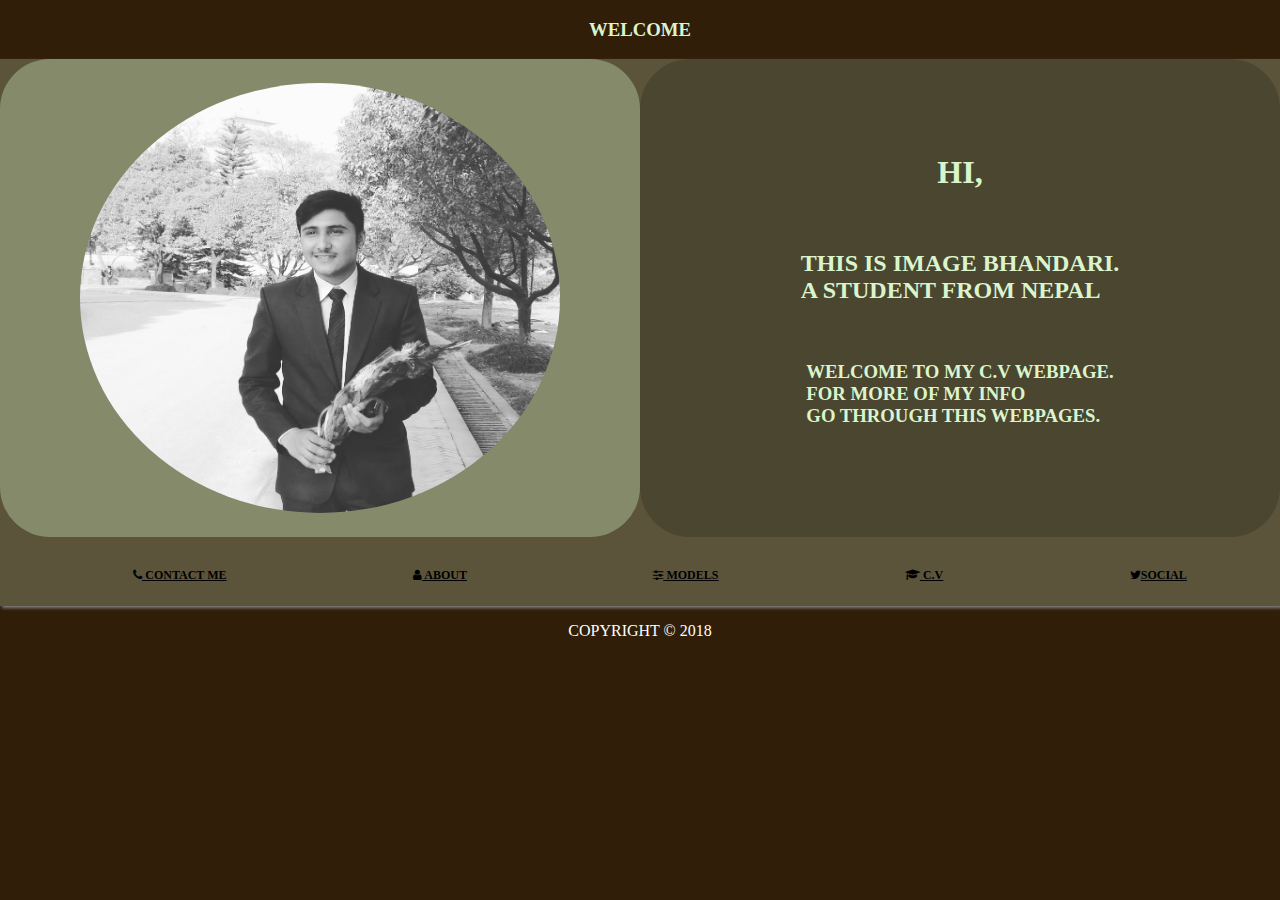
<file: index.html>
<!DOCTYPE html>
<html lang="en">
<head>
	<title>WElCOME PAGE</title>
	<link rel="stylesheet" type="text/css" href="index.css">
	<link rel="stylesheet" type="text/css" href="https://cdnjs.cloudflare.com/ajax/libs/font-awesome/4.7.0/css/font-awesome.min.css">
	<meta name="viewpoint" content="device-width,initial-scale=1.0">
</head>
<body>
	<header><h3><b>WELCOME</b></h3></header>
	<div class="back">
	<div class="front">
		<div class="left">
			<img src="afno.jpg" alt="image is loading..">
		</div>
		<div class="right">
							<h1>HI,</h1><br>
     						<h2> THIS IS IMAGE BHANDARI.<br>A STUDENT FROM NEPAL<BR></h2><br>
  							<h3> WELCOME TO MY C.V WEBPAGE.<BR> FOR MORE OF MY INFO <BR>GO  THROUGH THIS WEBPAGES.</h3><br>
  		</div>
  		</div>
		<div class="buttom">
			<ul>
        <li><a href="contact.html"><span><i class="fa fa-phone"></i> <b> CONTACT ME</b></span> </a></li>
        <li><a href="about.html"> <span> <i class="fa fa-user"></i><b> ABOUT</b></span></a></li>
        <li> <a href="model.html" target="_blank"><span><b><i class="fa fa-sliders"></i> MODELS</b></span></a></li>
        <li><a href="CV.html" target="_blank"> <span><b><i class="fa fa-graduation-cap"></i> C.V</b></span></a></li>
        <li><a href="social.html"><span> <i class="fa fa-twitter"></i><b>SOCIAL</b></span></a></li>
</ul>

		</div>
</div>
	<div class="foot"> COPYRIGHT © 2018</div>

</body>
</html>
</file>
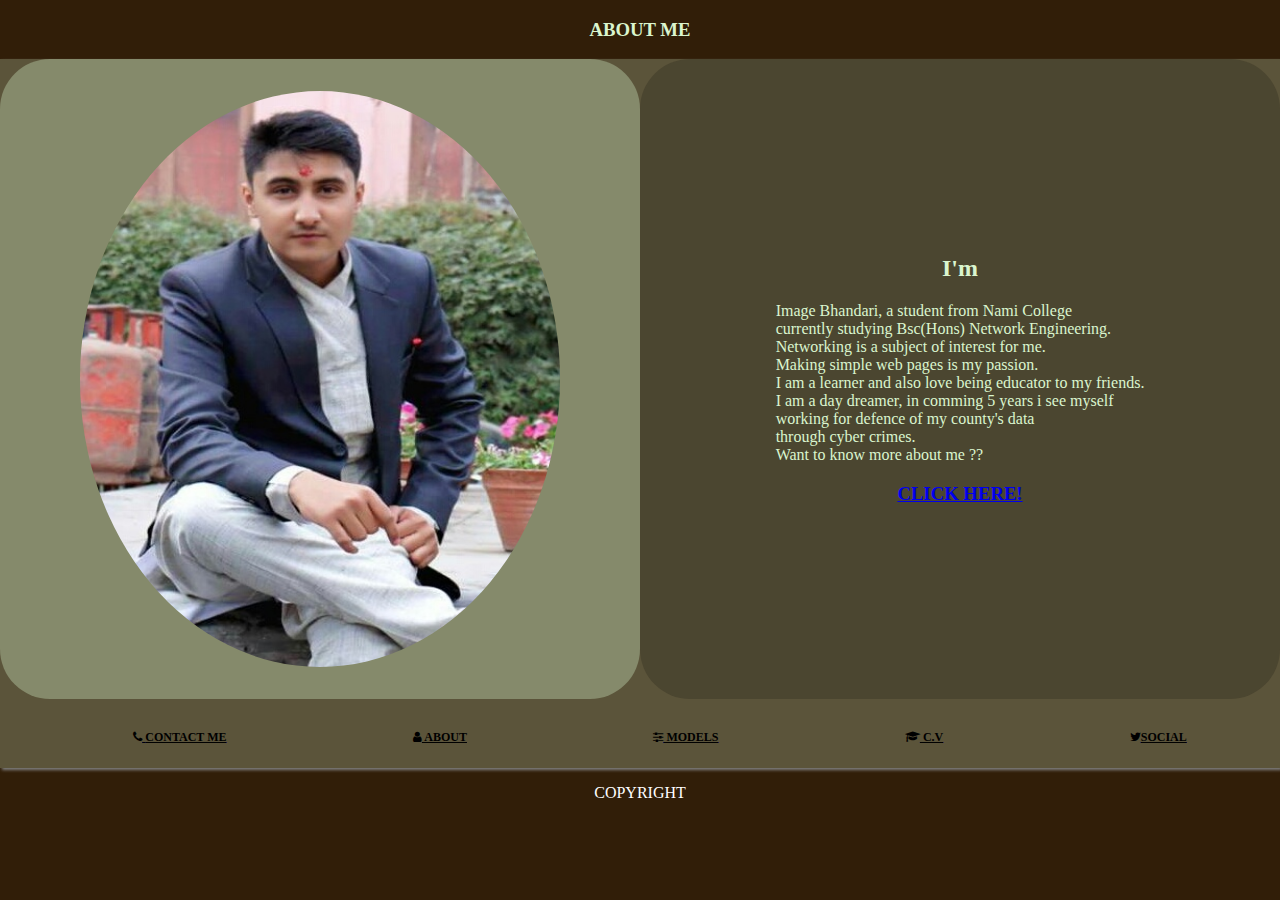
<file: about.html>
<!DOCTYPE html>
<html lang="en">
<head>
  <link rel="stylesheet" type="text/css" href="about.css">

  <link rel="stylesheet" type="text/css" href="https://cdnjs.cloudflare.com/ajax/libs/font-awesome/4.7.0/css/font-awesome.min.css">
  <meta name="viewpoint" content="device-width,initial-scale=1.0">
  <title> ABOUT ME </title>
</head>
<body>
  <header><h3><b>ABOUT ME</b></h3></header>
	<div class="back">
	<div class="front">
		<div class="left">
			<img src="about.jpg" alt="image is loading..">
		</div>
		<div class="right">
							<h2>I'm </h2>Image Bhandari, a student from Nami College<br> currently studying
              Bsc(Hons) Network Engineering.<br>Networking is a subject of interest for me.<br>
              Making simple web pages is my passion.<br> I am a learner and also love being
              educator to my friends.<br> I am a day dreamer, in comming 5 years i see myself
              <br>working for defence of my county's data<br> through cyber crimes.<br>
              Want to know more about me ??<br> <a href="social.html"><h3>CLICK HERE!</h3></a>

  		</div>
  		</div>
		<div class="buttom">
			<ul>
        <li><a href="contact.html"><span><i class="fa fa-phone"></i> <b> CONTACT ME</b></span> </a></li>
        <li><a href="about.html"> <span> <i class="fa fa-user"></i><b> ABOUT</b></span></a></li>
        <li> <a href="model.html" target="_blank"><span><b><i class="fa fa-sliders"></i> MODELS</b></span></a></li>
        <li><a href="CV.html" target="_blank"> <span><b><i class="fa fa-graduation-cap"></i> C.V</b></span></a></li>
        <li><a href="social.html"><span> <i class="fa fa-twitter"></i><b>SOCIAL</b></span></a></li>
      </ul>

		</div>
</div>
<footer>
  COPYRIGHT
</footer>
</body>
</html>
</file>
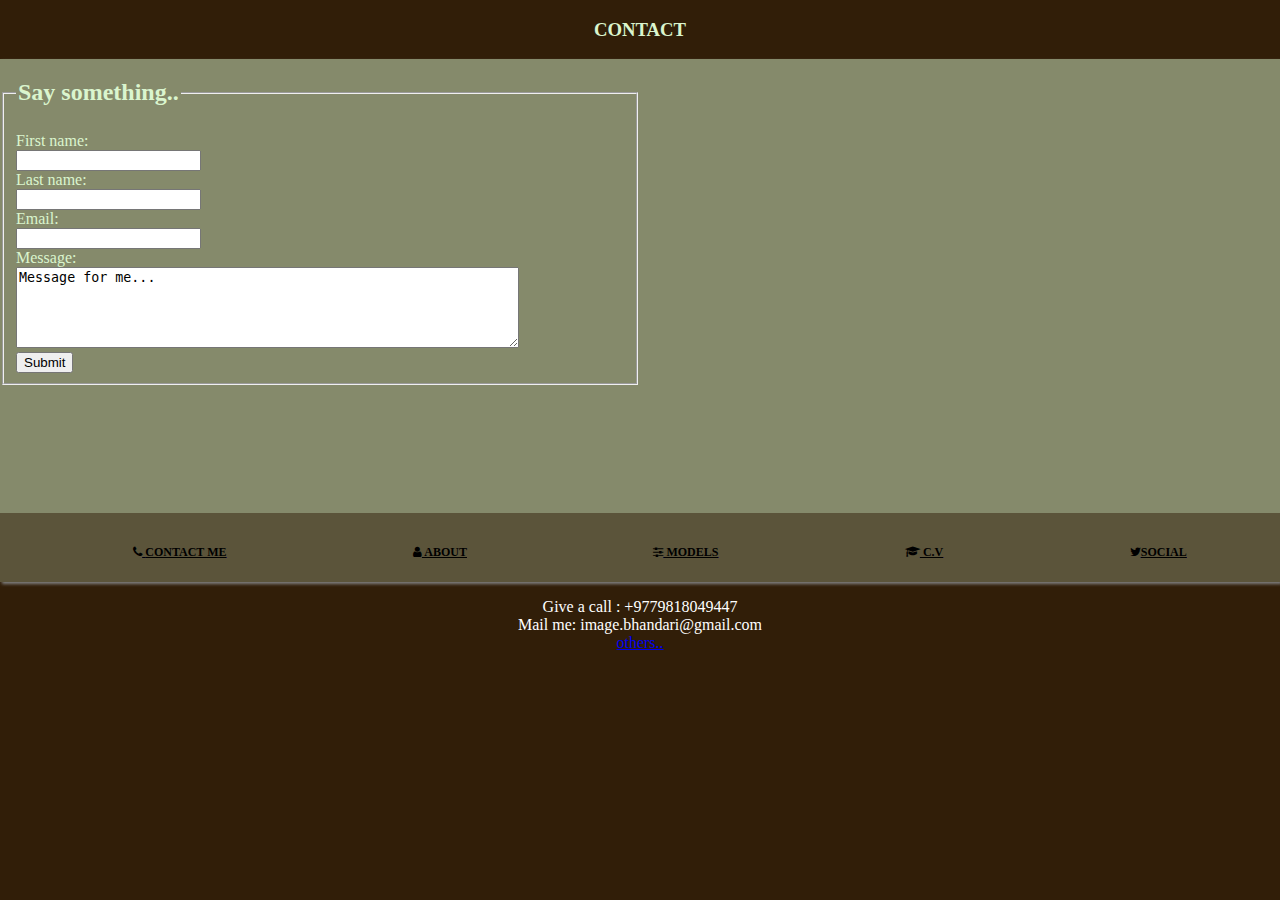
<file: contact.html>
<!DOCTYPE html>
<html lang="en">
<head>
  <link rel="stylesheet" type="text/css" href="contact.css">
  <link rel="stylesheet" type="text/css" href="https://cdnjs.cloudflare.com/ajax/libs/font-awesome/4.7.0/css/font-awesome.min.css">
  <meta name="viewpoint" content="device-width,initial-scale=1.0">
  <title> CONTACT </title></head>
<body>
  <header><h3><b>CONTACT</b></h3></header>
  <div class ="main">
    <div class="mathi">
      <div class="left">
        <form>
          <fieldset>
          <legend><h2> Say something.. </h2></legend>
  First name:<br>
  <input type="text" name="firstname"><br>
  Last name:<br>
  <input type="text" name="lastname"><br>
  Email:<br>
  <input type="email" name="email"><br>
  Message:<br>
  <textarea rows="5" cols="60" name="message">
Message for me...</textarea><br>
  <input type="submit" value="Submit">
</fieldset>
</form>
      </div>
      <div class="right">
<iframe src="https://www.google.com/maps/embed?pb=!1m10!1m8!1m3!1d14122.67327789883!2d85.3291289!3d27.7583746!3m2!1i1024!2i768!4f13.1!5e0!3m2!1sen!2snp!4v1524165546790" width="600" height="450" frameborder="0" style="border:0" allowfullscreen></iframe>
      </div>
    </div>
    <div class="talla">
     <ul>
        <li><a href="contact.html"><span><i class="fa fa-phone"></i> <b> CONTACT ME</b></span> </a></li>
        <li><a href="about.html"> <span> <i class="fa fa-user"></i><b> ABOUT</b></span></a></li>
        <li> <a href="model.html" target="_blank"><span><b><i class="fa fa-sliders"></i> MODELS</b></span></a></li>
        <li><a href="CV.html" target="_blank"> <span><b><i class="fa fa-graduation-cap"></i> C.V</b></span></a></li>
        <li><a href="social.html"><span> <i class="fa fa-twitter"></i><b>SOCIAL</b></span></a></li>
</ul>

</div>
</div>
<footer>
   Give a call : +9779818049447 <br>
Mail me: image.bhandari@gmail.com <br>
<a href="social.html">others..</a>
  </footer>
</body>
</html>
</file>
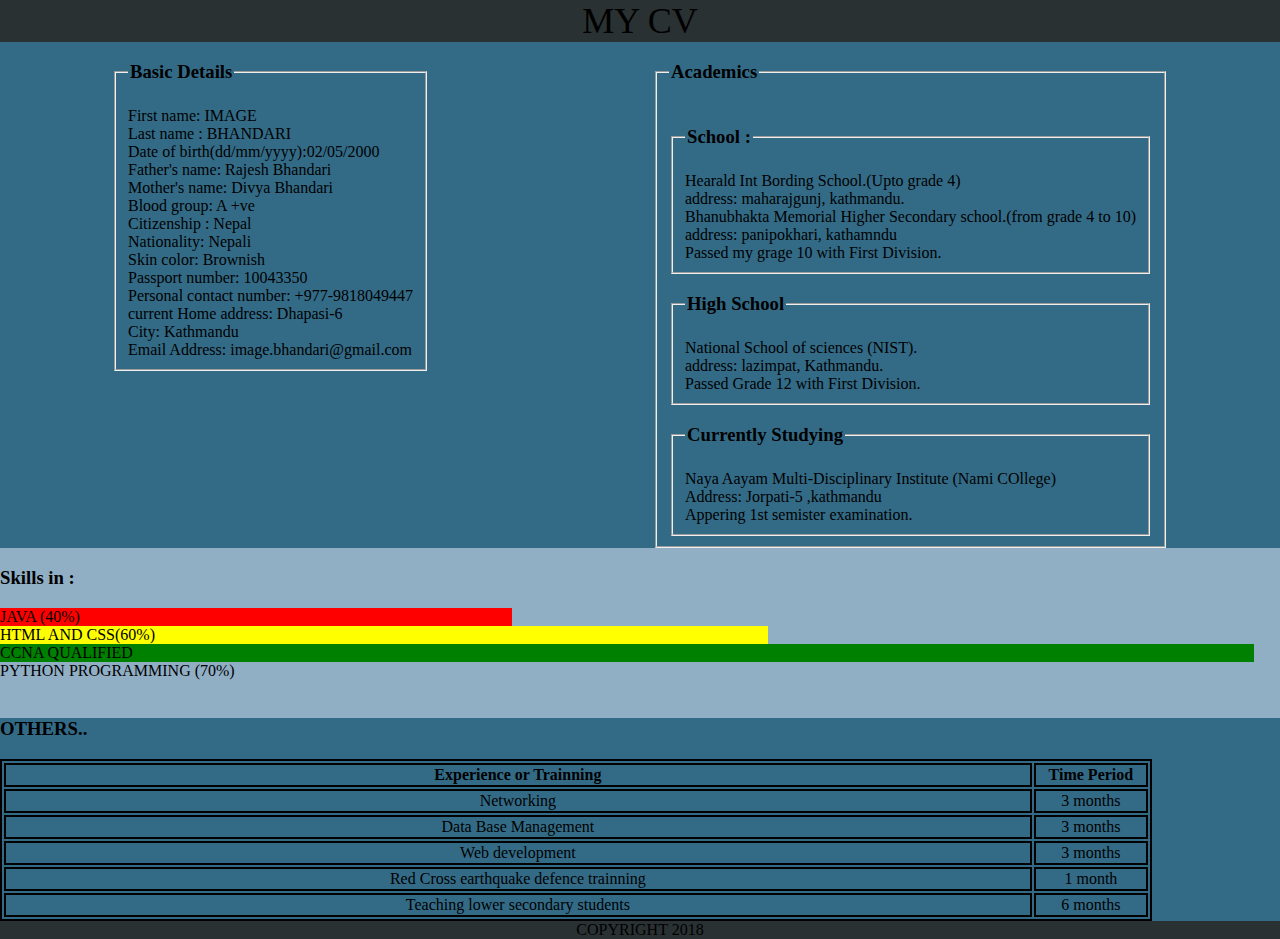
<file: CV.html>
<!DOCTYPE html>
<html lang="en">
<head>
  <link rel="stylesheet" type="text/css" href="CV.css">
  <meta name="viewpoint" content="device-width,initial-scale=1.0">
  <title> CV </title></head>
<body>
  <header> MY CV </header>
  <div class="section">
    <div class="mathi">
      <div class="left">
        <fieldset><legend><h3> Basic Details </h3></legend>
        First name: IMAGE<br>
        Last name : BHANDARI<br>
        Date of birth(dd/mm/yyyy):02/05/2000<br>
        Father's name: Rajesh Bhandari <br>
        Mother's name: Divya Bhandari<br>
        Blood group: A +ve<br>
          Citizenship : Nepal<br>
          Nationality: Nepali<br>
          Skin color: Brownish<br>
          Passport number: 10043350<br>
          Personal contact number: +977-9818049447<br>
          current Home address: Dhapasi-6<br>
          City: Kathmandu<br>
          Email Address: image.bhandari@gmail.com<br>
</fieldset>
      </div>
      <div class="right">
        <fieldset>
          <legend><h3>Academics</h3></legend>
        <fieldset>
        <legend><h3> School : </h3></legend>
        Hearald Int Bording School.(Upto grade 4)<br>
        address: maharajgunj, kathmandu.<br>
        Bhanubhakta Memorial Higher Secondary school.(from grade 4 to 10)<br>
        address: panipokhari, kathamndu<br>
        Passed my grage 10 with First Division.<br>
      </fieldset>
      <fieldset>
        <legend><h3> High School </h3></legend>
        National School of sciences (NIST).<br>
        address: lazimpat, Kathmandu.<br>
        Passed Grade 12 with First Division.
      </fieldset>
      <fieldset><legend><h3>Currently Studying</h3></legend>
      Naya Aayam Multi-Disciplinary Institute (Nami COllege)<br>
      Address: Jorpati-5 ,kathmandu<br>
      Appering 1st semister examination.
    </fieldset>
  </fieldset>
      </div>
    </div>
    <div class ="talla">
      <h3>Skills in :</h3>
      <div class="java">
JAVA (40%)
      </div>
      <div class="css">
HTML AND CSS(60%)
      </div>
      <div class="CCNA">
CCNA QUALIFIED
      </div>
      <div class="Python">
PYTHON PROGRAMMING (70%)
      </div>
</div>
</div>
<div class="table">
  <h3>OTHERS..</h3>
  <table>
    <tr><td><b>Experience or Trainning</b></td><td><b>Time Period</b></td></tr>
    <tr><td> Networking</td><td>3 months</td></tr>
    <tr><td> Data Base Management</td><td>3 months</td></tr>
    <tr><td> Web development </td><td>3 months</td></tr>
    <tr><td>Red Cross earthquake defence trainning</td><td>1 month</td></tr>
    <tr><td>Teaching lower secondary students </td><td>6 months</td></tr>
  </table>
</div>
  <footer>
    COPYRIGHT 2018
  </footer>
</file>
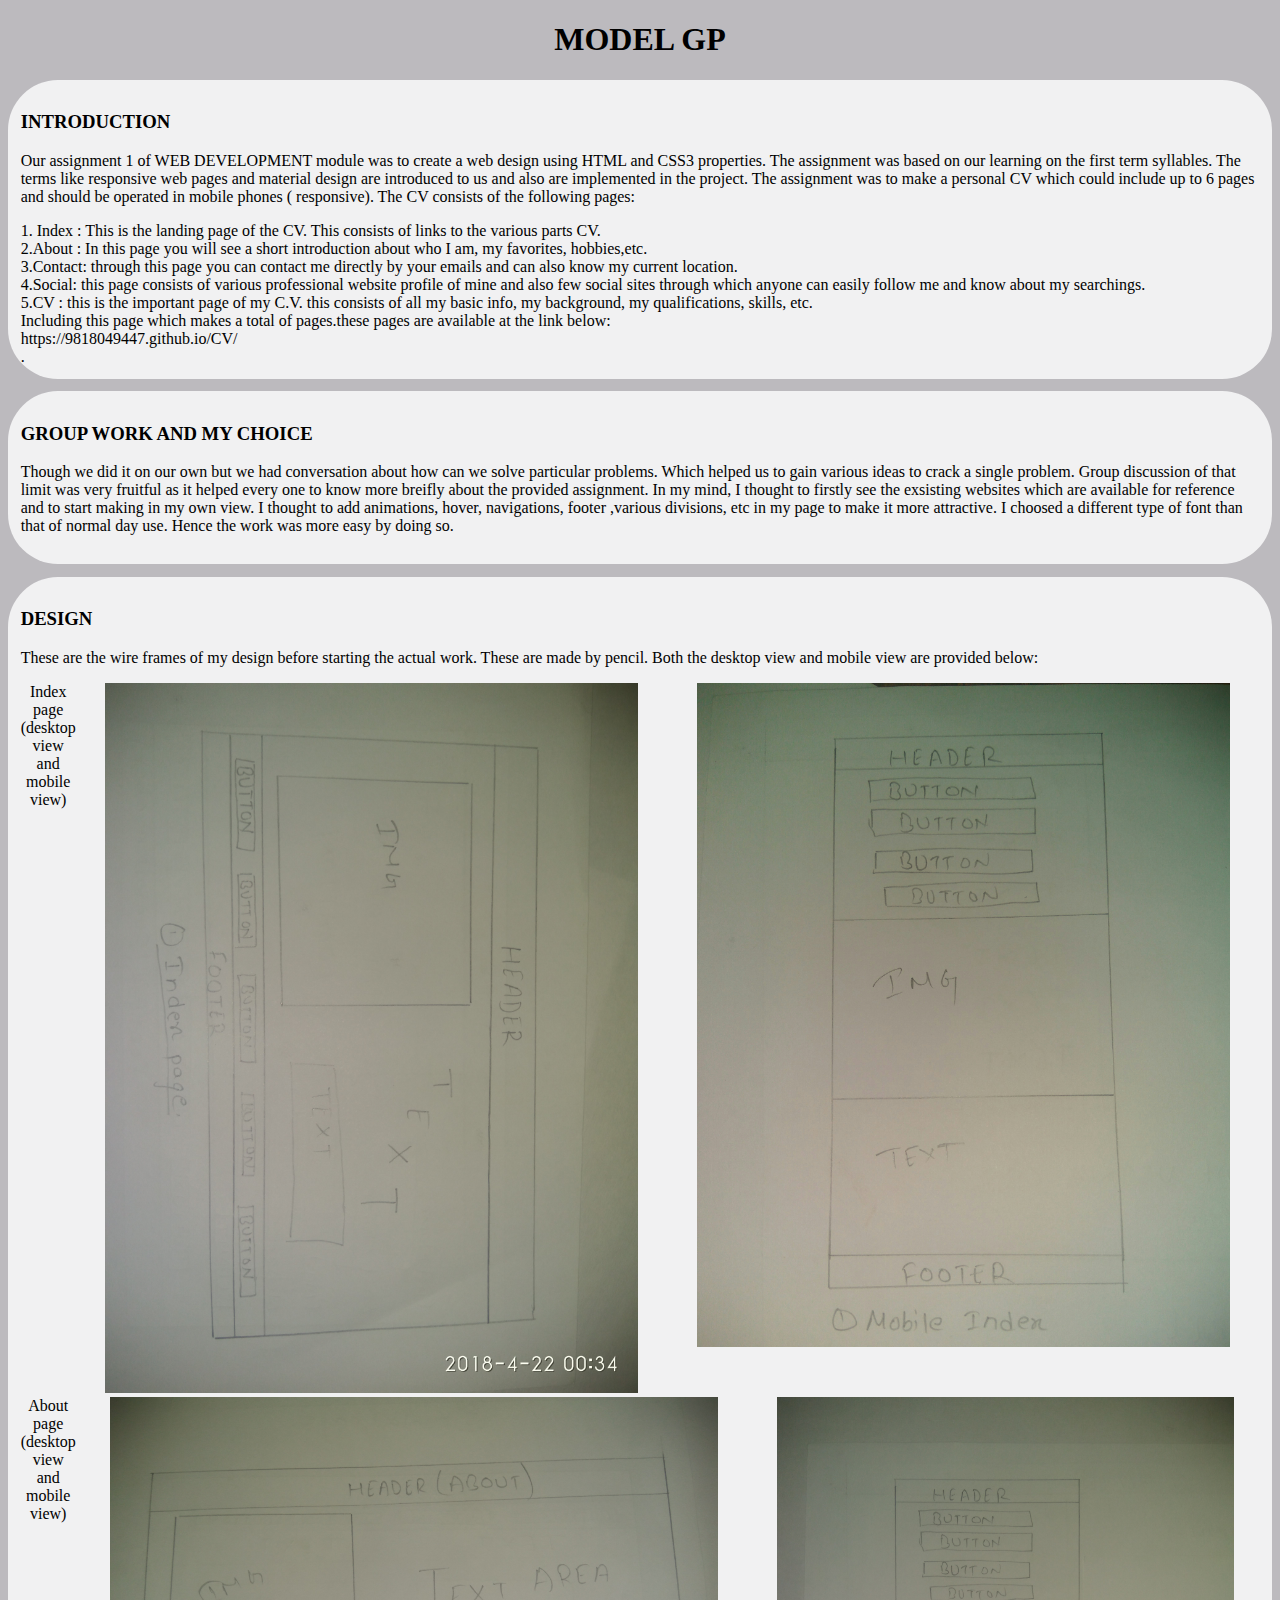
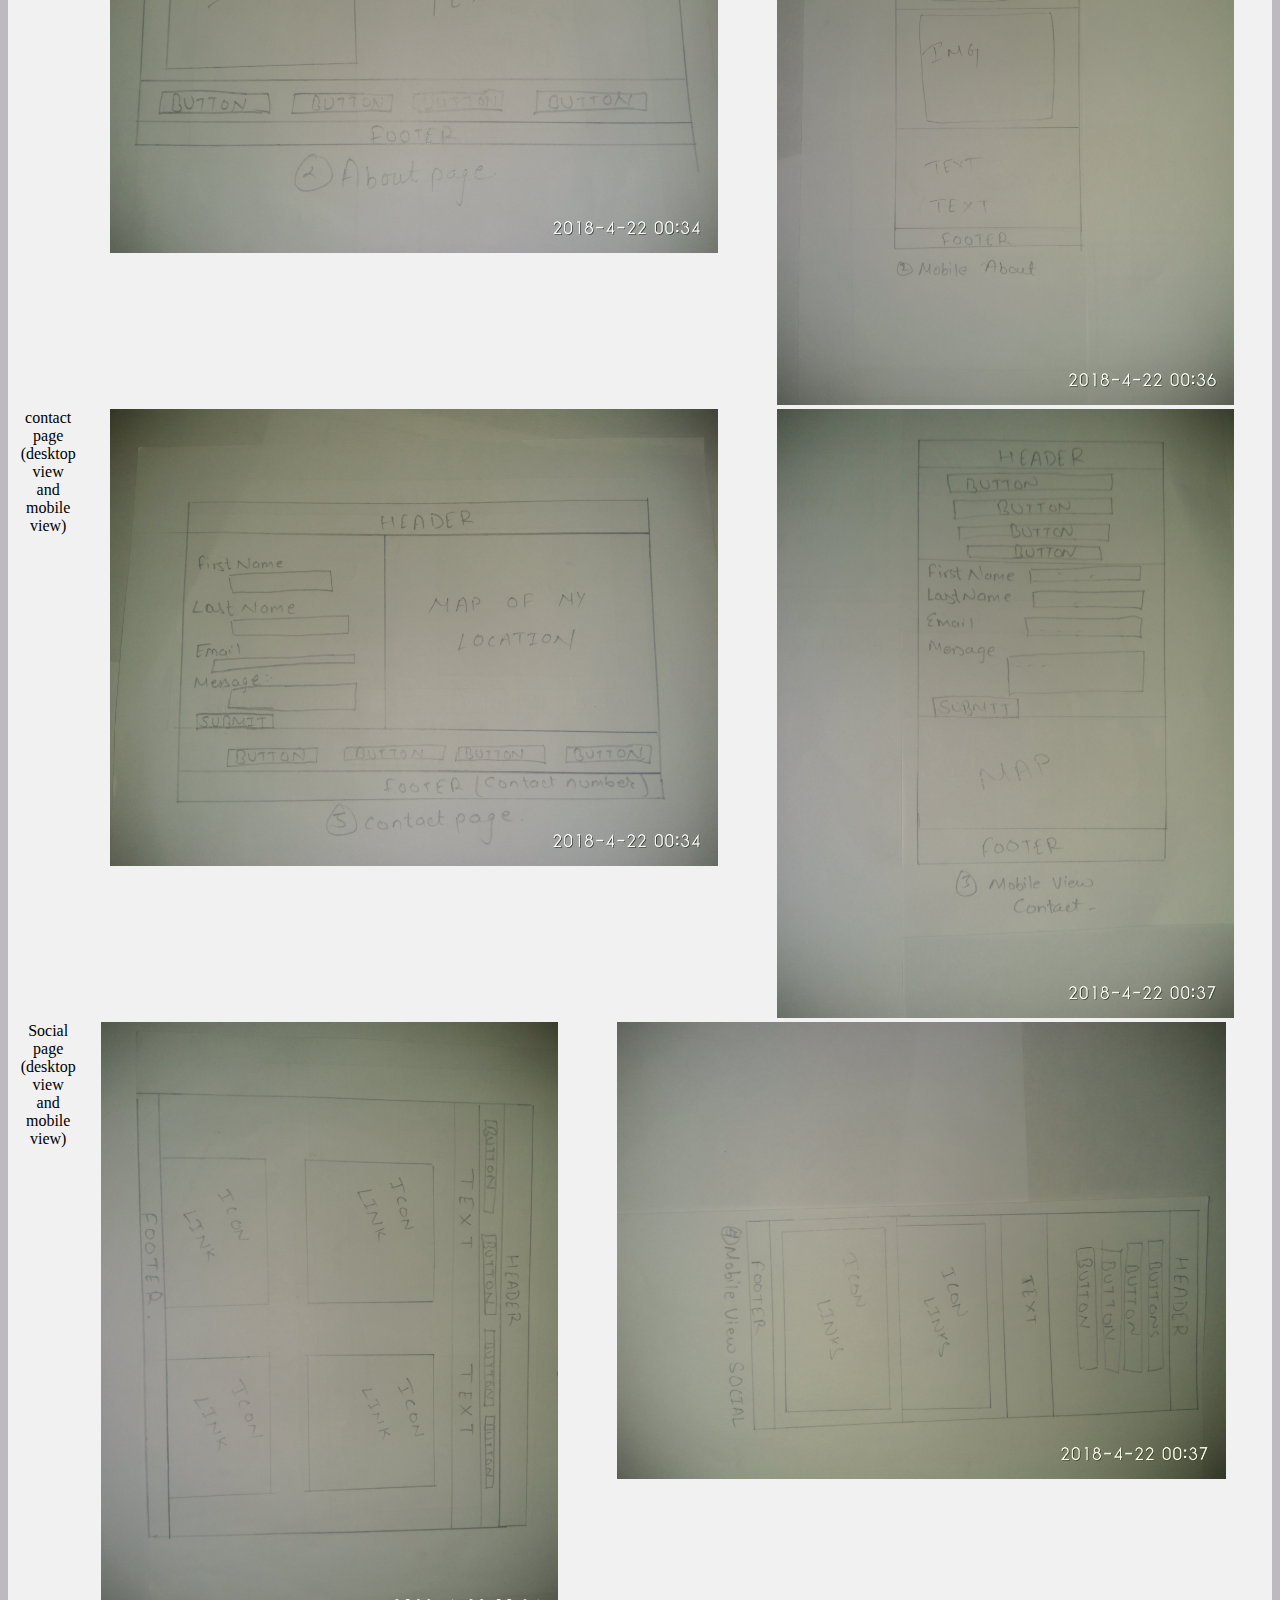
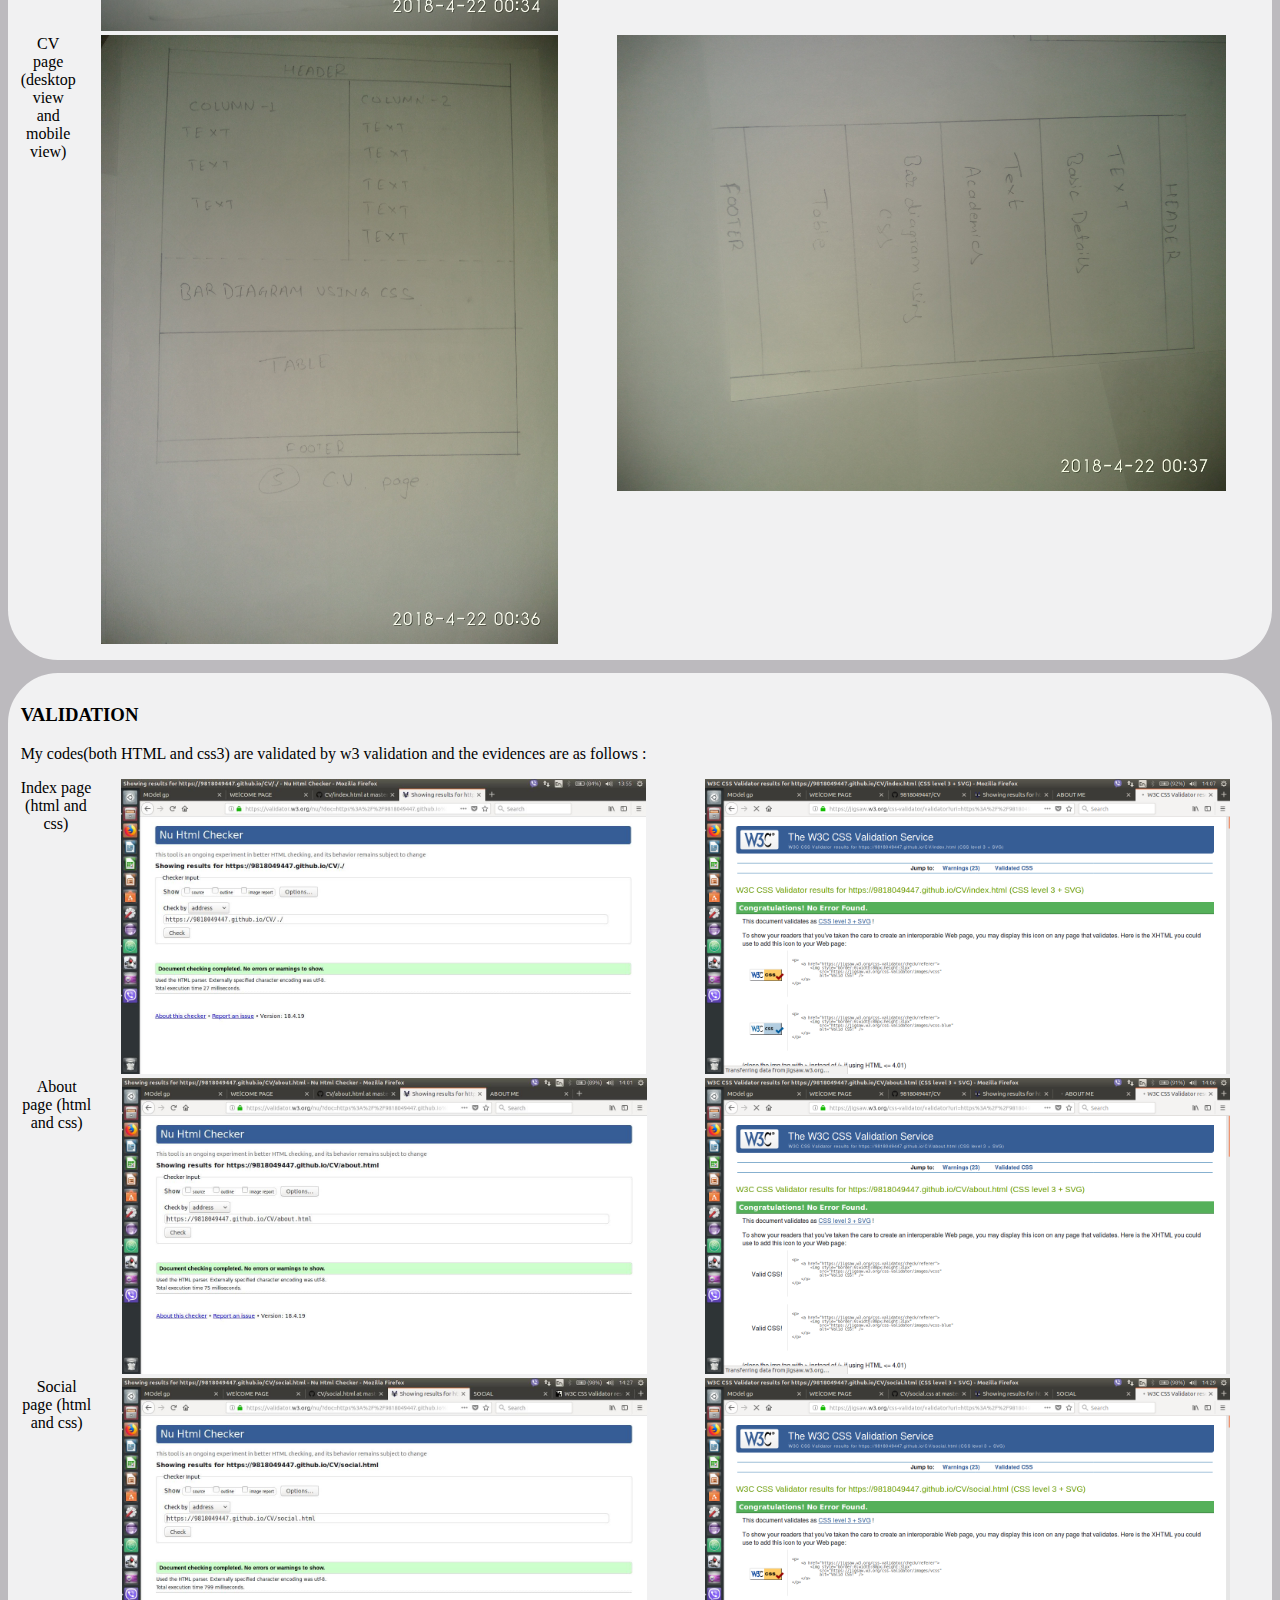
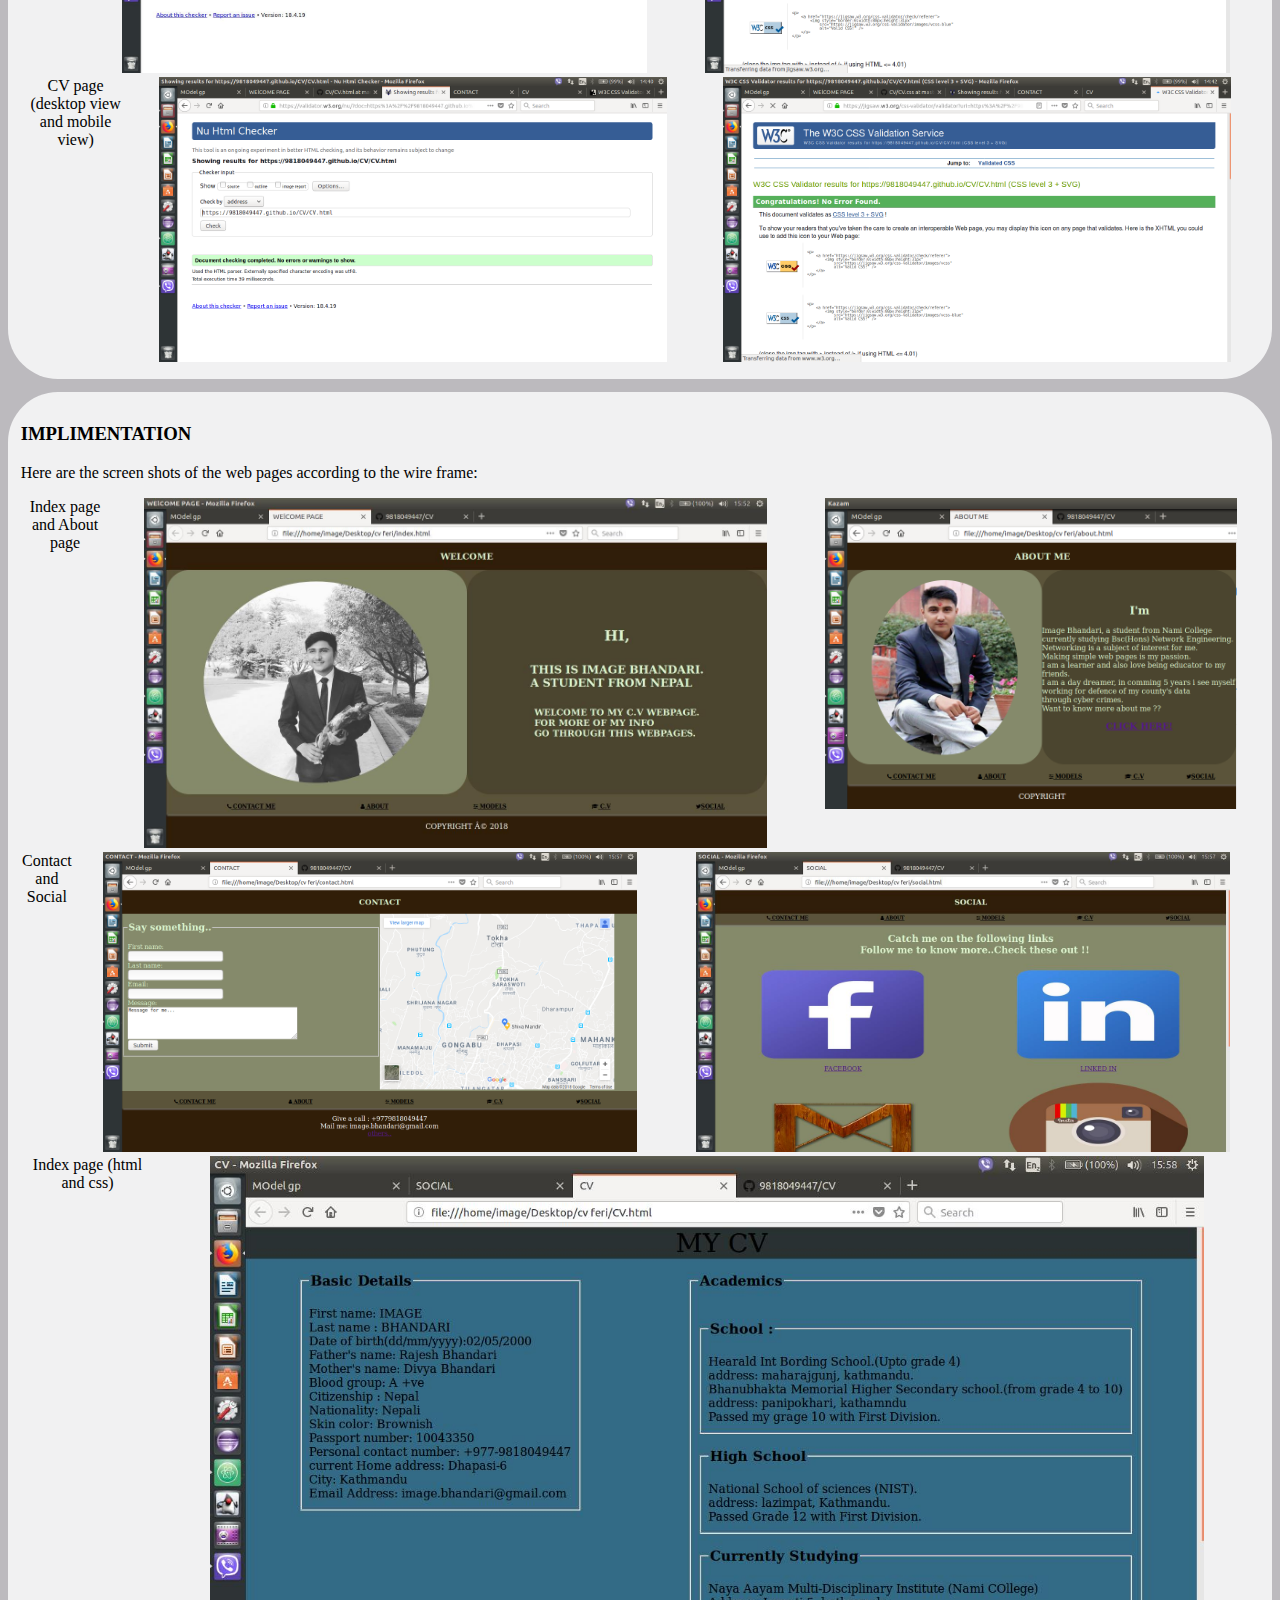
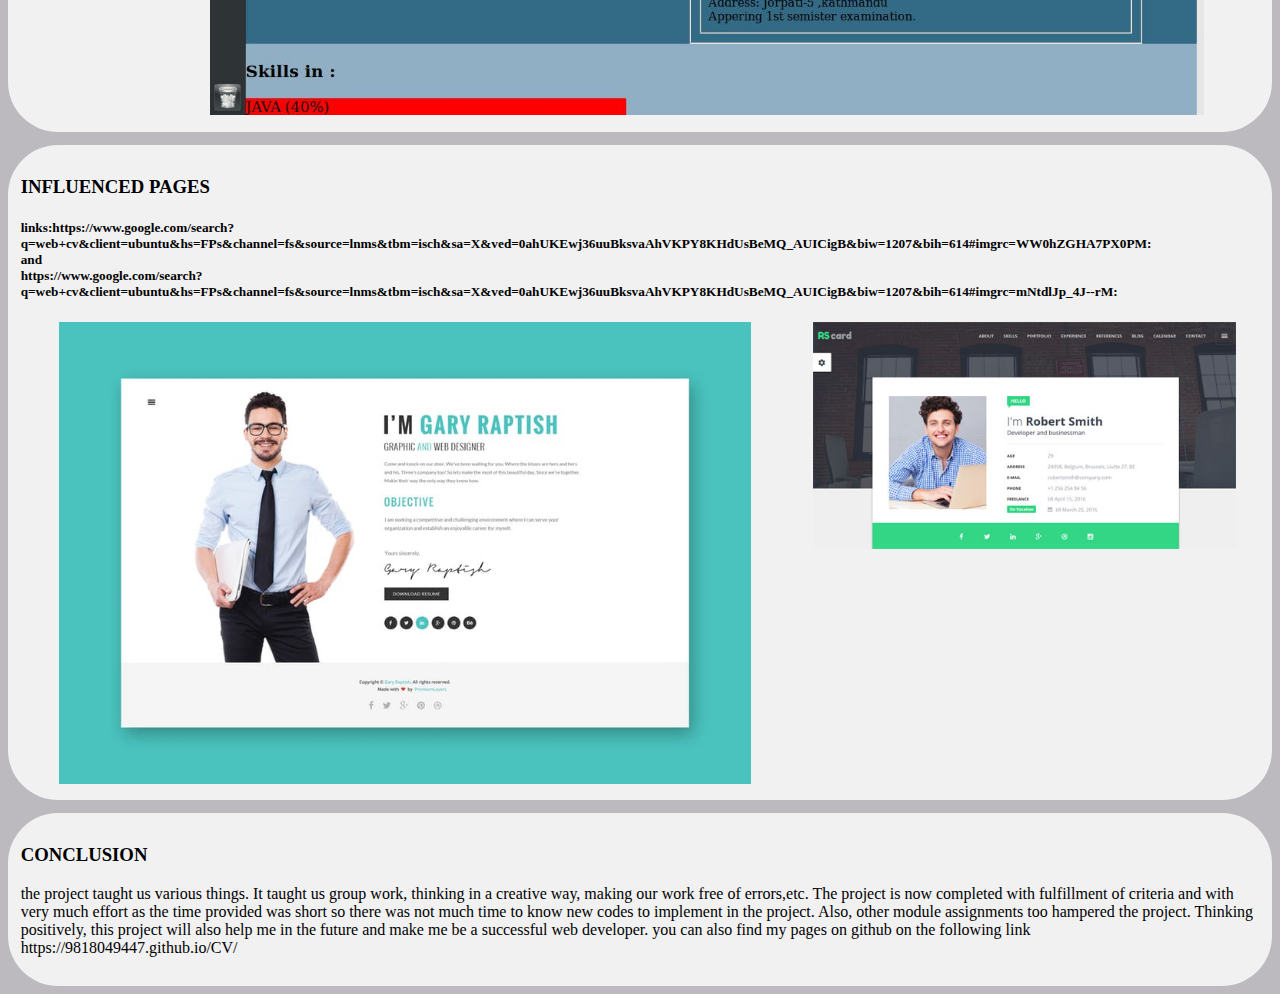
<file: model.html>
<!DOCTYPE html>
<html>
<head>
  <link rel="stylesheet" type="text/css" href="model.css">
  <title>
    MOdel gp
  </title>
</head>
<body>
  <header><h1> MODEL GP </h1></header>
  <div class="section">
    <div class="block">
      <h3> INTRODUCTION </h3>
    <p>  Our assignment 1 of WEB DEVELOPMENT module was to create a web design using HTML and CSS3 properties. The assignment was based on our learning on the first term syllables. The terms like responsive web pages and material design are introduced to us and also are implemented in the project. The assignment was to make a personal CV which could include up to 6 pages and should be operated in mobile phones ( responsive). The CV consists of the following pages: </p>
    1. Index : This is the landing page of the CV. This consists of links to the various parts CV.<br>
    2.About : In this page you will see a short introduction about who I am, my favorites, hobbies,etc.<br>
    3.Contact: through this page you can contact me directly by your emails and can also know my current location.<br>
    4.Social: this page consists of various professional website profile of mine and also few social sites through which anyone can easily follow me and know about my searchings.<br>
    5.CV : this is the important page of my C.V. this consists of all my basic info, my background, my qualifications, skills, etc.<br>
Including this page which makes a total of  pages.these pages are available at the link below: <br> https://9818049447.github.io/CV/ <br>.
    </div>
    <div class="block">
      <h3> GROUP WORK AND MY CHOICE </h3>
      <p>Though we did it on our own but we had conversation about how can we solve particular problems. Which helped us to gain various ideas to crack a single problem. Group discussion of that limit was very fruitful as it helped every one to know more breifly about the provided assignment.
In my mind, I thought to firstly see the exsisting websites which are available for reference and to start making in my own view. I thought to add animations, hover, navigations, footer ,various divisions, etc in my page to make it more attractive. I choosed a different type of font than that of normal day use. Hence the work was more easy by doing so.</p>
</div>
<div class = "block">
  <h3> DESIGN</h3>
  <p>These are the wire frames of my design before starting the actual work. These are made by pencil.
Both the desktop view and mobile view are provided below:</p>
<div class="row">
  Index page (desktop view and mobile view)<br>
  <div class="row1">
    <img src="index-page.jpg">
  </div>
  <div class="row2">
    <img src ="mob-index.jpg">
  </div>
</div>
<div class="row">
  About page (desktop view and mobile view)<br>
  <div class="row1">
    <img src="about-page.jpg">
  </div>
  <div class="row2">
    <img src ="mob-about.jpg">
  </div>
</div>
<div class="row">
  contact page (desktop view and mobile view)<br>
  <div class="row1">
    <img src="contact-page.jpg">
  </div>
  <div class="row2">
    <img src ="mob-contact.jpg">
  </div>
</div>
<div class="row">
Social page (desktop view and mobile view)<br>
  <div class="row1">
    <img src="social-page.jpg">
  </div>
  <div class="row2">
    <img src ="mob-social.jpg">
  </div>
</div>
  <div class="row">
    CV page (desktop view and mobile view)<br>
    <div class="row1">
      <img src="cv-page.jpg">
    </div>
    <div class="row2">
      <img src ="mob-cv.jpg">
    </div>
  </div>
  </div>
  <div class="block">
    <h3> VALIDATION </h3>
    <p> My codes(both HTML and css3) are validated by w3 validation and the evidences are as follows :</p>
    <div class="row">
      Index page (html and css)<br>
      <div class="row1">
        <img src="index-html-valid.jpeg">
      </div>
      <div class="row2">
        <img src ="index-css-valid.jpeg">
      </div>
    </div>
    <div class="row">
      About page (html and css)<br>
      <div class="row1">
        <img src="about-html-valid.jpeg">
      </div>
      <div class="row2">
        <img src ="about-css-valid.jpeg">
      </div>
    </div>
    <div class="row">
    Social page (html and css)<br>
      <div class="row1">
        <img src="social-html-valid.jpeg">
      </div>
      <div class="row2">
        <img src ="social-css-valid.jpeg">
      </div>
    </div>
      <div class="row">
        CV page (desktop view and mobile view)<br>
        <div class="row1">
          <img src="cv-html-valid.jpeg">
        </div>
        <div class="row2">
          <img src ="cv-css-valid.jpeg">
        </div>
      </div>
      </div>
</div>
<div class="block">
  <h3> IMPLIMENTATION </h3>
<p> Here are the screen shots of the web pages according to the wire frame:</p>
<div class="row">
  Index page and About page<br>
  <div class="row1">
    <img src="sindex.jpeg">
  </div>
  <div class="row2">
    <img src ="sabout.jpeg">
  </div>
</div>
<div class="row">
  Contact and Social<br>
  <div class="row1">
    <img src="scontact.jpeg">
  </div>
  <div class="row2">
    <img src ="ssocial.jpeg">
  </div>
</div>
<div class="row">
  Index page (html and css)<br>
  <div class="row1">
    <img src="scv.jpeg">
  </div>
</div>
</div>
<div class="block">
  <h3> INFLUENCED PAGES </h3>
  <h5> links:https://www.google.com/search?q=web+cv&client=ubuntu&hs=FPs&channel=fs&source=lnms&tbm=isch&sa=X&ved=0ahUKEwj36uuBksvaAhVKPY8KHdUsBeMQ_AUICigB&biw=1207&bih=614#imgrc=WW0hZGHA7PX0PM:
<br>and<br> https://www.google.com/search?q=web+cv&client=ubuntu&hs=FPs&channel=fs&source=lnms&tbm=isch&sa=X&ved=0ahUKEwj36uuBksvaAhVKPY8KHdUsBeMQ_AUICigB&biw=1207&bih=614#imgrc=mNtdlJp_4J--rM: </h5>
  <div class="row">
    <div class="row1">
      <img src="inspiration index.jpeg">
    </div>
    <div class="row2">
      <img src ="about inspiration.jpg">
    </div>
  </div>
</div>
<div class="block">
  <h3>CONCLUSION</h3>
<p>the project taught us various things. It taught us group work, thinking in a creative way, making our work free of errors,etc. The project is now completed with fulfillment of criteria and with very much effort as the time provided was short so there was not much time to know new codes to implement in the project. Also, other module assignments too hampered the project. Thinking positively, this project will also help me in the future and make me be a successful web developer.  you can also find my pages on github on the following link <br> https://9818049447.github.io/CV/ <br></p>
</div>
</div>
</body>
</html>
</file>
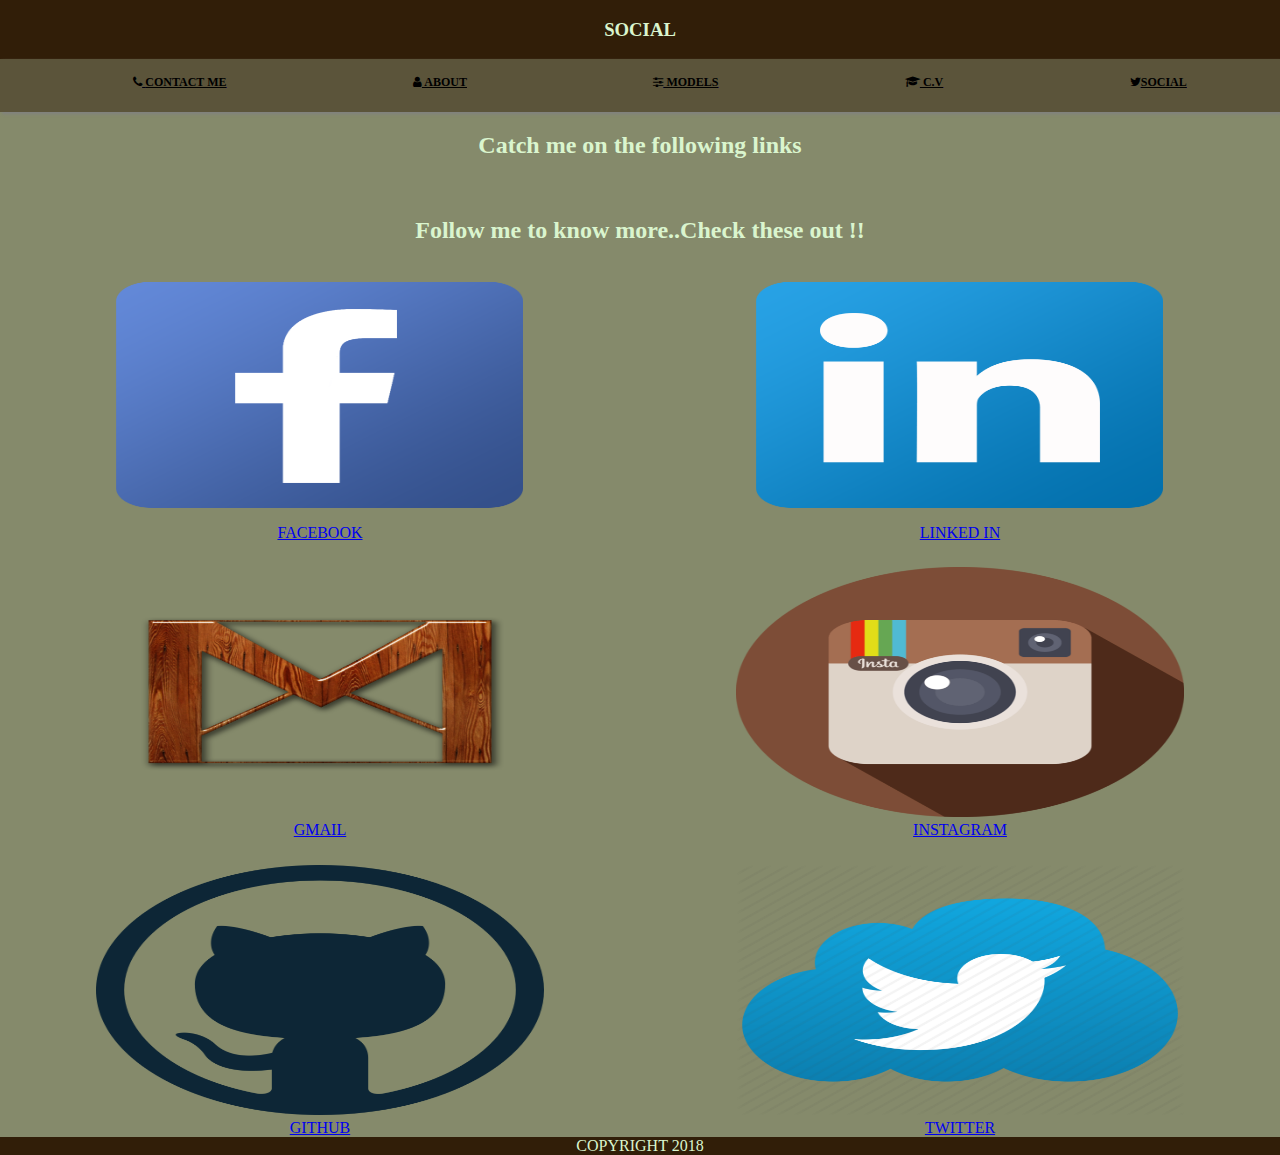
<file: social.html>
<!DOCTYPE html>
<html lang="en">
<head>
  <link rel="stylesheet" type="text/css" href="social.css">
	<link rel="stylesheet" type="text/css" href="https://cdnjs.cloudflare.com/ajax/libs/font-awesome/4.7.0/css/font-awesome.min.css">
	<meta name="viewpoint" content="device-width,initial-scale=1.0">
  <title> SOCIAL </title>
</head>
<body>
  <header><h3><b>SOCIAL</b></h3></header>
  <div class="back">
  <div class="buttom">
   <ul>
        <li><a href="contact.html"><span><i class="fa fa-phone"></i> <b> CONTACT ME</b></span> </a></li>
        <li><a href="about.html"> <span> <i class="fa fa-user"></i><b> ABOUT</b></span></a></li>
        <li> <a href="model.html" target="_blank"><span><b><i class="fa fa-sliders"></i> MODELS</b></span></a></li>
        <li><a href="CV.html" target="_blank"> <span><b><i class="fa fa-graduation-cap"></i> C.V</b></span></a></li>
        <li><a href="social.html"><span> <i class="fa fa-twitter"></i><b>SOCIAL</b></span></a></li>
</ul>

  </div>
	  <div class="text"><h2><b> Catch me on the following links</b></h2><br><h2><b>Follow me to know more..Check these out !!</b></h2></div>

<div class = "first-row">
  <div class="one-1">
<a href="https://www.facebook.com/image.bhandari">  <img src="fb.jpeg" alt="image is loading"><br> FACEBOOK </a>
</div>
<div class = "one-2">
  <a href="https://www.linkedin.com/in/image-bhandari-b7073b161/"><img src="linkedin.jpeg" alt="image is loading"><br> LINKED IN</a>
</div>
</div>
<div class = "first-row">
  <div class="one-1">
<a href="https://myaccount.google.com/?utm_source=OGB&utm_medium=act&pli=1"> <img src="gmail.jpeg" alt="image is loading"><br>GMAIL</a>
</div>
<div class = "one-2">
  <a href="https://www.instagram.com/immortal_age/"><img src="insta.jpeg" alt="image is loading"><br>INSTAGRAM</a>
</div>
</div>
<div class = "first-row">
<div class = "one-1">
  <a href="https://github.com/9818049447"><img src="github.jpeg" alt="image is loading"><br>GITHUB</a>
</div>
<div class = "one-2">
  <a href="https://twitter.com/ImageBhandari"><img src="tweet.jpeg" alt="image is loading"><br>TWITTER</a>
</div>
</div>
</div>
<footer>
COPYRIGHT 2018
</footer>

</body>
</html>
</file>
<file: index.css>
body{
  background-color:#311e08;
  margin:0%;
  padding:0%;
  color:#daf5ce;
}
header{
  width: 100%;
  text-align: center;
  }
.back{ /* main block*/
background-color: #5b543a;
width: 100%;

box-shadow: 2px 2px 3px grey;
}

.front{/* top part of main block*/
width: 100%;
display: flex;
flex-direction: row;

}
.left{ /*top left image containning block*/
flex: 1;
background-color:#858a6b;
text-align: center;
display: flex;
align-items: center;
justify-content: center;
border-radius: 50px;

}
.right{ /*top right text containning block*/
  flex: 1;
  display: flex;
  flex-direction: column;
  justify-content: center;
  align-items: center;
  background-color:rgba(13,13,10,0.2);
  border-radius: 50px;
}
.left img{ /*image properties*/
	width: 75%;
	height: 90%;
  border-radius: 50%;
  animation-name: phot;
  animation-duration: 1s;

}
.left img:hover{ /*image animation*/
  animation-name: photo;
  animation-duration: 1s;
  animation-fill-mode:forwards;

}

@keyframes photo{ /*animation*/
  from{border-radius: 50%}
  to{ border-radius: 15%}

}
@keyframes phot{ /*animation*/
  from{border-radius:15%}
  to{border-radius:50%}

}



.buttom{
  width: 100%;
  text-align: center;
  margin-top: 1%;
}
.foot{
width: 100%;
text-align: center;
color:#fff;
}

.buttom ul{

  display:flex;
  flex-direction: row;
  justify-content: space-around;
  padding-bottom: 10px;



}
.buttom li{
  margin:1%;
  list-style: none;
}
.buttom span{ /*span used insted of button*/
  color: #000;
   padding: 12px 24px;
   text-decoration: inherit;
   -webkit-transition-duration: 0.5s;
   transition-duration: 0.5s;

   font-size: 12px;
/*taken from w3 schools.com/html*/
}
@media screen and ( max-width:600px ){ /*making the page responcive*/
    body{
      width:100%;
      background-color: black;
    }
    .back{
      display:flex;
      flex-direction: column-reverse;
      justify-content: flex-start;
    }
    .front{
      display:flex;
      flex-direction: column;
      justify-content: flex-start;
    }
    .buttom{
    display:flex;
    flex-direction: column;/*showing buttons above the page*/
    width:100%;
  }
  .buttom ul{
    flex-direction: column;
    width:90%;
    margin-left: -20px;
  }
span{
  width:100%;
}
}
</file>
<file: about.css>
body{
  background-color:#311e08;
  margin:0%;
  padding:0%;
  color:#daf5ce;
}
header{
  width: 100%;
  text-align: center;
  }
.back{
background-color: #5b543a;
width: 100%;

box-shadow: 2px 2px 3px grey;
}

.front{
width: 100%;
display: flex;
flex-direction: row;
height:auto;


}
.left{ /* left top division of main block*/
flex: 1;
background-color:#858a6b;
text-align: center;
display: flex;
align-items: center;
justify-content: center;
border-radius: 50px;

}
.right{/*right top division of main block*/
  flex: 1;
  display: flex;
  flex-direction: column;
  justify-content: center;
  align-items: center;
  background-color:rgba(13,13,9,0.2);
  border-radius: 50px;
}
.left img{ /* image property of left block*/
	width: 75%;
	height: 90%;
  border-radius: 50%;
  animation-name: phot;
  animation-duration: 1s;

}
.left img:hover{
  animation-name: photo;
  animation-duration: 1s;
  animation-fill-mode:forwards;

}

@keyframes photo{ /*image animations*/
  from{border-radius: 50%}
  to{ border-radius: 15%}

}
@keyframes phot{ /* reverse image animations*/
  from{border-radius:15%}
  to{border-radius:50%}

}



.buttom{
  width: 100%;
  text-align: center;
  margin-top:1%;
}
.buttom ul{

  display:flex;
  flex-direction: row;
  justify-content: space-around;
  padding-bottom: 10px;



}
span{
  width:100%;
  height:15px;

  border-radius:20px;
}

.buttom li{

  margin:1%;
  list-style: none;


}
.buttom span{ /*span property used except button*/
  color: #000;
   padding: 12px 24px;
   text-decoration: inherit;
   -webkit-transition-duration: 0.5s;
   transition-duration: 0.5s;

   font-size: 12px;
}
footer{
width: 100%;
text-align: center;
color:#fff;

}
@media screen and ( max-width:600px ){/* making the page responcive*/
    body{
      width:100%;
      background-color: black;
    }
    .back{
      display:flex;
      flex-direction: column-reverse;/* buttons at the top*/
      justify-content: flex-start;
    }
    .front{
      display:flex;
      flex-direction: column;
      justify-content: flex-start;
    }
    .buttom{
    display:flex;
    flex-direction: column;
    width:100%;
  }
  .buttom ul{
    flex-direction: column;
    width:90%;
    margin-left: -20px;
  }
span{
  width:100%;
}
}
</file>
<file: contact.css>
body{
  background-color:#311e08;
  margin:0%;
  padding:0%;
  color:#daf5ce;
}
header{
  width: 100%;
  text-align: center;
  }
  .main{/*main block*/
  background-color: #5b543a;
  width: 100%;

  box-shadow: 2px 2px 3px grey;
  }
  .mathi{ /*upper side of main block*/
    display:flex;
    flex-direction: row;
    justify-content: space-around;
    width:100%;
  }
  .left{ /*top left block*/
    flex:1;
  background-color:#858a6b;
  }
  .right{/*top right block of main block*/
    flex:1;
    justify-content: center;
    background-color:#858a6b;
    width:45%;
  }

  .buttom{
    width: 100%;
    text-align: center;
    margin-top: 1%;
  }
footer{
  width: 100%;
  text-align: center;
  color:#fff;
  }

  .talla ul{
    display:flex;
    flex-direction: row;
    justify-content: space-around;
    padding-bottom: 10px;
  }
  .talla li{
  margin:1%;
    list-style: none;
  }
  .talla span{ /*used insted of button*/
    color: #000;
     padding: 12px 24px;
     text-decoration: inherit;
     -webkit-transition-duration: 0.5s;
     transition-duration: 0.5s;
    font-size: 12px;
  }
  @media screen and ( max-width:600px ){/*making the page responcive*/
      body{
        width:100%;
        background-color: black;
      }
      .main{
        display:flex;
        flex-direction: column-reverse;/* displaying buttons at top of the section*/
        justify-content: flex-start;
      }
      .mathi{
        display:flex;
        flex-direction: column;/*making icons in column*/
        justify-content: flex-start;
      }
      .right{
        width:50%;
      }
      .talla{
      display:flex;
      flex-direction: column;/*making icons in column*/
      width:100%;
    }
    .talla ul{
      flex-direction: column;/*making icons in column*/
      width:90%;
      margin-left: -20px;
    }
  span{
    width:100%;
  }
  }
</file>
<file: CV.css>
body{
  background-color:#90AFC5;
  margin:0%;
  padding:0%;
  justify-content: center;
}
header{
  background-color: #2A3132;
  font-size:36px;
  text-align: center;
}
.mathi{ /*main block */ 
  flex:1;
  background-color: #336B87;
  display:flex;
  flex-direction: row;
  justify-content: space-around;
}
.talla{
  flex:1;
  justify-content: space-around;
  margin-bottom: 3%;
}
.java{ /*widths are for the bar diagram and color eniquely identifies them.*/
  background-color:RED;
  width:40%;
}
.css{
  width:60%;
  background-color:YELLOW;
}
.python{
  width:70%;
  background-color:BLUE;
}
.CCNA{
  width:98%;
  background-color:GREEN;
}
.table{
  justify-content: space-around;
  background-color: #336B87;
}
table,th,td{/* property for element of table*/
text-align: center;
width:90%;
   border: 2px solid black;
}
footer{
  background-color:  #2A3132;
  text-align: center;
}
@media screen and ( max-width:600px ){/* making the page responcive*/
  .mathi{
    display: flex;
    flex-direction: column;
    justify-content: flex-start;
  }

}
</file>
<file: model.css>
body{
  background-color: #BCBABE;
}
header{
  text-align: center;
}
.block{

  background-color: #F1F1F2;
  border-radius: 50px;
  padding:1%;
  margin-top:1%;
  height:auto;
}
.row{
  text-align: center;
  width: 100%;
  display:flex;
  flex-direction: row;

}
img{
  height:auto;
  width:90%;

}
</file>
<file: social.css>
body{
  background-color:#311e08;
  margin:0%;
  padding:0%;
  color:#daf5ce;

}
header{
  width: 100%;
  text-align: center;
  }
  .back{/*main block*/
  background-color:#858a6b;
  width: 100%;
    }
  .text{
    text-align: center;
    
    }
  .first-row{ /*consists of two icons*/
    justify-content:space-around;
    display:flex;
    text-align: center;
    margin-top: 2%;

  }

  .one-1{
    width: 50%;
  }
  .one-2{
    width: 50%;
  }
  img{ /*image property*/
    width: 70%;
    height: 250px;
  }

  
  .buttom ul{
    display:flex;
    flex-direction: row;
    justify-content: space-around;
    padding-bottom: 10px;
  }
  .buttom{
    box-shadow: 2px 2px 3px grey;
background-color: #5b543a;
    width: 100%;
    text-align: center;
    justify-content: space-around;
  }
  .buttom li{
    margin:1%;
    list-style: none;
  }
  .buttom span{ /*used insted of button*/
     color: #000;
     padding: 12px 24px;
     text-decoration: inherit;
     -webkit-transition-duration: 0.5s;
     transition-duration: 0.5s;
     font-size: 12px;
     }
     footer{
      text-align:center;
     }
     @media screen and ( max-width:600px ){ /*making the page responcive*/
       body{
         background-color:#311e08;
         margin:0%;
         padding:0%;
         color:#daf5ce;
       }
       .first-row{
         justify-content:flex-start;
         display:flex;
         text-align: center;
         flex-direction: column-reverse;
       }
         .buttom{
         display:flex;
         flex-direction: column;
         width:100%;
       }
       .buttom ul{
         flex-direction: column;
         width:90%;
         margin-left: -20px;
       }
     span{
       width:100%;
     }
   }
</file>
